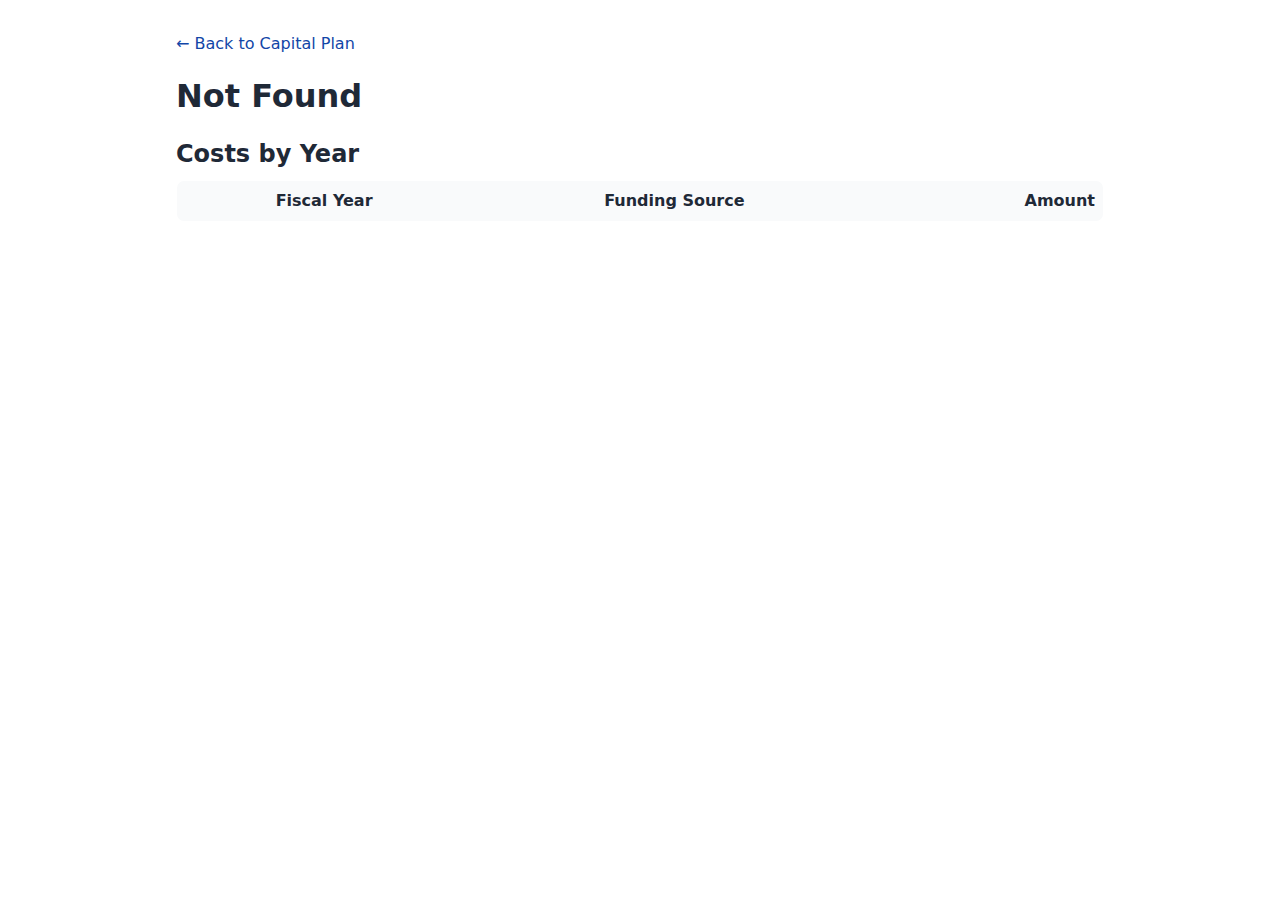
<file: capital-project.html>
<!doctype html>
<html lang="en">
<head>
<meta charset="utf-8"><meta name="viewport" content="width=device-width,initial-scale=1">
<title>Capital Project</title>
<link rel="stylesheet" href="styles/cip-styles.css">
<style>
  .wrap{max-width:960px;margin:2rem auto;padding:0 1rem}
  .pill{display:inline-block;padding:.2rem .5rem;border-radius:999px;background:#eef3ff;color:#1246a7;font-weight:600}
  .grid{display:grid;grid-template-columns:1fr 1fr;gap:1rem}
  table{width:100%;border-collapse:collapse} th,td{padding:.5rem;border-bottom:1px solid #eee}
  .num{text-align:right}
</style>
</head>
<body>
<div class="wrap">
  <a href="/capital-plan.html">← Back to Capital Plan</a>
  <h1 id="title">Project</h1>
  <div id="meta"></div>
  <p id="desc"></p>

  <h2>Costs by Year</h2>
  <table>
    <thead><tr><th>Fiscal Year</th><th>Funding Source</th><th class="num">Amount</th></tr></thead>
    <tbody id="cost-rows"></tbody>
  </table>

  <div id="attachments"></div>
</div>

<script>
  const API = 'https://script.google.com/macros/s/AKfycby6WaJq0C0A7zEQS7pmUXgcPmgRdJMq_-hrOXFw-ahFIyfn8oQ0_QLV0u4H9dLAjpniNw/exec'; // <-- replace
  function qp(k){ return new URLSearchParams(location.search).get(k); }

  async function load(){
    const id = qp('id'); if(!id){ document.getElementById('title').textContent='Not Found'; return; }
    const data = await fetch(`${API}?path=/public_project&id=${encodeURIComponent(id)}`).then(r=>r.json());
    if(data.error){ document.getElementById('title').textContent='Not Found'; return; }
    document.getElementById('title').textContent = data.title || 'Project';
    const rec = (data.project_status||'').toLowerCase()==='recommended' ? `<span class="pill">Recommended</span>` : '';
    document.getElementById('meta').innerHTML = `
      <div class="grid">
        <div><strong>Department:</strong> ${escapeHtml(data.org_id||'')}</div>
        <div><strong>Category:</strong> ${escapeHtml(data.category||'')}</div>
        <div><strong>Location:</strong> ${escapeHtml(data.location||'')}</div>
        <div>${rec}</div>
      </div>`;
    document.getElementById('desc').textContent = data.description || data.justification || '';

    const tb = document.getElementById('cost-rows');
    tb.innerHTML = (data.costs||[]).sort((a,b)=> a.fiscal_year-b.fiscal_year)
      .map(c=> `<tr><td>${c.fiscal_year}</td><td>${escapeHtml(c.funding_source||'')}</td><td class="num">$${Number(c.amount||0).toLocaleString()}</td></tr>`).join('');

    if (data.attachments){
      const links = String(data.attachments).split(',').map(x=>x.trim()).filter(Boolean)
        .map(url=> `<li><a href="${url}" target="_blank" rel="noopener">Attachment</a></li>`).join('');
      if(links) document.getElementById('attachments').innerHTML = `<h3>Attachments</h3><ul>${links}</ul>`;
    }
  }
  function escapeHtml(s){ return (s||'').replace(/[&<>"']/g, m=> ({'&':'&amp;','<':'&lt;','>':'&gt;','"':'&quot;',"'":'&#39;'}[m])); }
  document.addEventListener('DOMContentLoaded', load);
</script>
</body>
</html>
</file>
<file: styles/cip-styles.css>
/* cip-styles.css — lightweight, modern look for Capital pages */
:root{
  --fg:#1f2937; --muted:#6b7280; --line:#e5e7eb; --brand:#1246a7; --bg:#ffffff; --bg-soft:#f9fafb;
}
*{box-sizing:border-box}
html,body{margin:0;padding:0;background:var(--bg);color:var(--fg);font:16px/1.5 system-ui,-apple-system,Segoe UI,Roboto,Inter,Arial}
h1,h2,h3{margin:1rem 0 .5rem}
a{color:var(--brand);text-decoration:none}
a:hover{text-decoration:underline}
button.btn{transition:background .15s,border-color .15s,box-shadow .15s}
button.btn:hover{box-shadow:0 1px 2px rgba(0,0,0,.06)}
table{background:#fff;border:1px solid var(--line);border-radius:.5rem;overflow:hidden}
th{background:var(--bg-soft);font-weight:600}
input,select,textarea{background:#fff;outline:none}
input:focus,select:focus,textarea:focus{border-color:var(--brand);box-shadow:0 0 0 3px rgba(18,70,167,.1)}
.badge{display:inline-block;padding:.15rem .45rem;border-radius:.75rem;background:#e6f0ff;color:var(--brand);font-size:.75rem;margin-left:.35rem}
.muted{color:var(--muted)}
.pill{display:inline-block;padding:.2rem .5rem;border-radius:999px;background:#eef3ff;color:var(--brand);font-weight:600}
.num{text-align:right}
</file>
